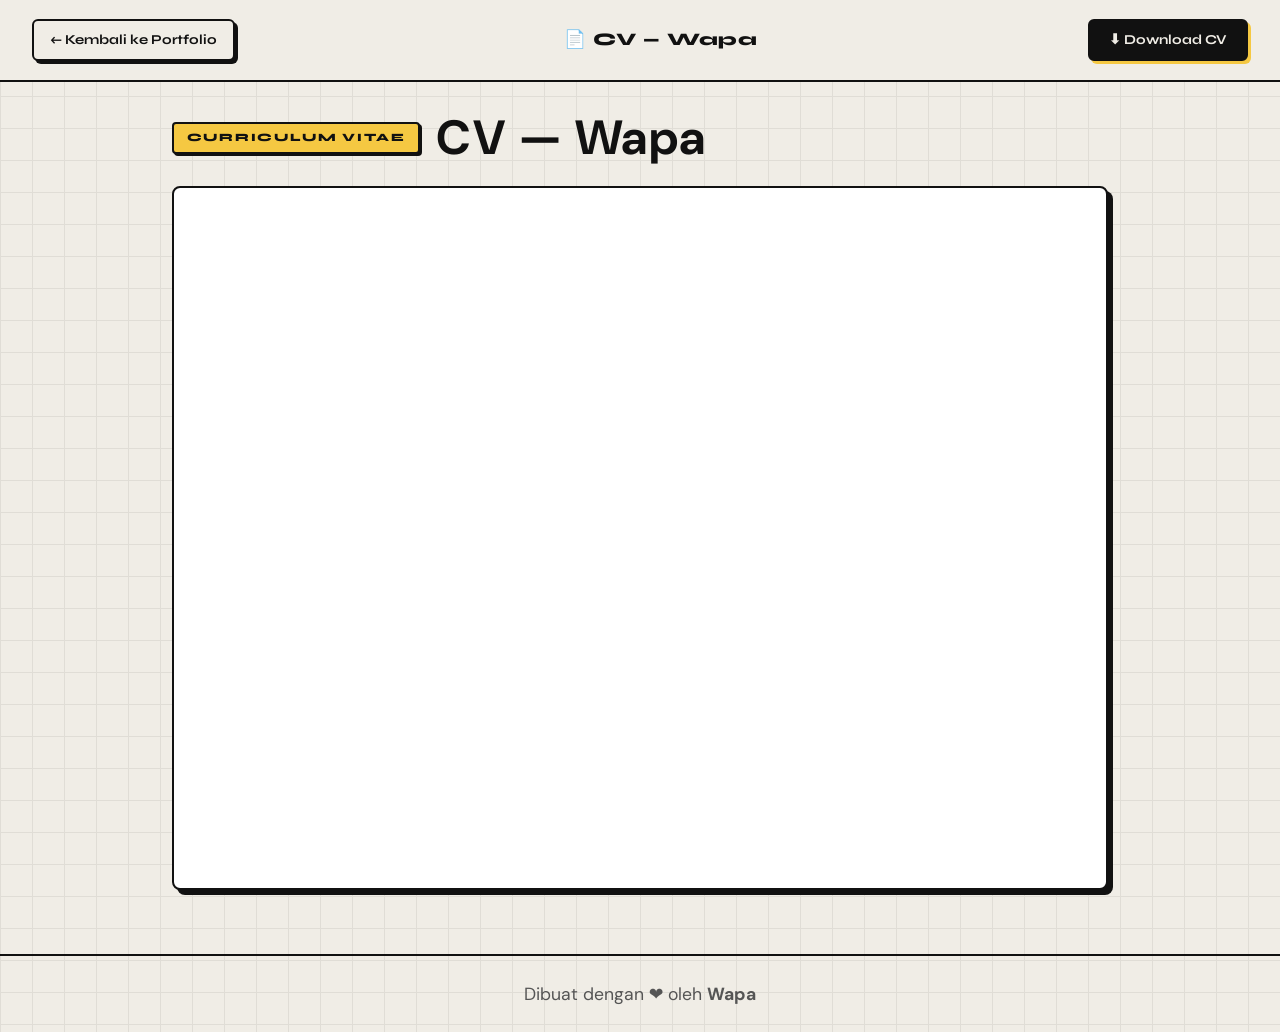
<file: cv.html>
<!DOCTYPE html>
<html lang="id">
<head>
  <meta charset="UTF-8" />
  <meta name="viewport" content="width=device-width, initial-scale=1.0" />
  <title>CV — Wapa</title>
  <link rel="preconnect" href="https://fonts.googleapis.com" />
  <link rel="preconnect" href="https://fonts.gstatic.com" crossorigin />
  <link href="https://fonts.googleapis.com/css2?family=Anton&family=Caveat:wght@400;700&family=DM+Sans:ital,opsz,wght@0,9..40,400;0,9..40,500;0,9..40,700;1,9..40,400&family=Syne:wght@400;600;700;800&display=swap" rel="stylesheet" />
  <link rel="stylesheet" href="style.css" />
  <style>
    /* CV page specific styles */
    .cv-page {
      min-height: 100vh;
      display: flex;
      flex-direction: column;
    }

    .cv-topbar {
      display: flex;
      align-items: center;
      justify-content: space-between;
      flex-wrap: wrap;
      gap: 1rem;
      padding: 1.2rem 2rem;
      border-bottom: 2px solid var(--ink);
      background: var(--bg);
      position: sticky;
      top: 0;
      z-index: 50;
    }

    .cv-back-btn {
      display: inline-flex;
      align-items: center;
      gap: .5rem;
      font-family: var(--font-syne);
      font-weight: 700;
      font-size: .85rem;
      color: var(--ink);
      text-decoration: none;
      padding: .5rem 1rem;
      border: 2px solid var(--ink);
      border-radius: var(--r-sm);
      background: var(--bg);
      box-shadow: 3px 3px 0 var(--ink);
      transition: transform .15s, box-shadow .15s;
    }
    .cv-back-btn:hover {
      transform: translate(-2px, -2px);
      box-shadow: 5px 5px 0 var(--ink);
    }
    .cv-back-btn:active { transform: translate(1px,1px); box-shadow: 1px 1px 0 var(--ink); }

    .cv-topbar-title {
      font-family: var(--font-syne);
      font-weight: 800;
      font-size: 1.1rem;
      letter-spacing: .05em;
      color: var(--ink);
    }

    .cv-download-btn {
      display: inline-flex;
      align-items: center;
      gap: .4rem;
      font-family: var(--font-syne);
      font-weight: 700;
      font-size: .85rem;
      color: var(--bg);
      background: var(--ink);
      text-decoration: none;
      padding: .5rem 1.2rem;
      border: 2px solid var(--ink);
      border-radius: var(--r-sm);
      box-shadow: 3px 3px 0 var(--yellow);
      transition: transform .15s, box-shadow .15s;
    }
    .cv-download-btn:hover {
      transform: translate(-2px, -2px);
      box-shadow: 5px 5px 0 var(--yellow);
    }
    .cv-download-btn:active { transform: translate(1px,1px); box-shadow: 1px 1px 0 var(--yellow); }

    .cv-main {
      flex: 1;
      padding: 2rem;
      max-width: 1000px;
      margin: 0 auto;
      width: 100%;
    }

    .cv-heading {
      display: flex;
      align-items: center;
      gap: 1rem;
      margin-bottom: 1.5rem;
    }

    .cv-badge {
      display: inline-block;
      background: var(--yellow);
      color: var(--ink);
      font-family: var(--font-syne);
      font-weight: 800;
      font-size: .7rem;
      letter-spacing: .15em;
      padding: .3rem .8rem;
      border: 2px solid var(--ink);
      border-radius: 4px;
      box-shadow: 2px 2px 0 var(--ink);
      text-transform: uppercase;
    }

    .cv-title {
      font-family: var(--font-anton);
      font-size: clamp(2rem, 5vw, 3rem);
      line-height: 1;
      letter-spacing: .03em;
    }

    .cv-iframe-wrap {
      border: 2px solid var(--ink);
      border-radius: 8px;
      box-shadow: 5px 5px 0 var(--ink);
      overflow: hidden;
      background: #fff;
    }

    .cv-iframe {
      display: block;
      width: 100%;
      height: calc(100vh - 200px);
      min-height: 500px;
      border: none;
    }

    .cv-fallback {
      display: flex;
      flex-direction: column;
      align-items: center;
      justify-content: center;
      gap: 1rem;
      padding: 3rem 2rem;
      text-align: center;
      font-family: var(--font-body);
      color: var(--ink);
    }
    .cv-fallback p { font-size: 1rem; }

    .cv-footer {
      text-align: center;
      padding: 1.5rem;
      border-top: 2px solid var(--ink);
      margin-top: 2rem;
      font-family: var(--font-caveat);
      font-size: 1.1rem;
      color: var(--ink-muted);
    }

    @media (max-width: 640px) {
      .cv-topbar { padding: 1rem; }
      .cv-main { padding: 1rem; }
      .cv-topbar-title { display: none; }
      .cv-iframe { height: calc(100vh - 180px); }
    }
  </style>
</head>
<body class="cv-page">

  <!-- TOP BAR -->
  <nav class="cv-topbar">
    <a href="index.html" class="cv-back-btn">
      ← Kembali ke Portfolio
    </a>
    <span class="cv-topbar-title">📄 CV — Wapa</span>
    <a href="CV/CV%20Muhamad%20Ihda%20Hadziqul%20Wafa.pdf"
       download="CV-Wapa.pdf"
       class="cv-download-btn">
      ⬇ Download CV
    </a>
  </nav>

  <!-- MAIN CONTENT -->
  <main class="cv-main">
    <div class="cv-heading reveal" data-delay="0">
      <span class="cv-badge">Curriculum Vitae</span>
      <h1 class="cv-title">CV — Wapa</h1>
    </div>

    <div class="cv-iframe-wrap reveal" data-delay="1">
      <iframe
        class="cv-iframe"
        src="CV/CV%20Muhamad%20Ihda%20Hadziqul%20Wafa.pdf"
        title="CV Wapa"
      >
        <div class="cv-fallback">
          <p>Browser kamu tidak mendukung preview PDF secara langsung.</p>
          <a href="CV/CV%20Muhamad%20Ihda%20Hadziqul%20Wafa.pdf"
             download="CV-Wapa.pdf"
             class="cv-download-btn">
            ⬇ Download CV langsung
          </a>
        </div>
      </iframe>
    </div>
  </main>

  <!-- FOOTER -->
  <footer class="cv-footer">
    Dibuat dengan ❤️ oleh <strong>Wapa</strong>
  </footer>

  <script>
    // Reuse reveal animation from main site
    document.querySelectorAll('.reveal').forEach((el, i) => {
      const delay = el.dataset.delay ? Number(el.dataset.delay) * 80 : 0;
      const obs = new IntersectionObserver(entries => {
        entries.forEach(e => {
          if (e.isIntersecting) { e.target.classList.add('visible'); obs.unobserve(e.target); }
        });
      }, { threshold: 0.05 });
      setTimeout(() => {
        el.classList.add('visible');
        obs.observe(el);
      }, delay + 800);
      obs.observe(el);
    });
  </script>

</body>
</html>
</file>
<file: style.css>
/* ============================================================
   DESIGN TOKENS — Notebook / Editorial Style
   ============================================================ */
:root {
  --bg:          #f0ede6;
  --bg-grid:     #e0ddd6;
  --ink:         #111111;
  --ink-muted:   #555555;
  --ink-dim:     #999999;

  --yellow:      #f5c842;
  --yellow-dark: #d4a800;
  --green:       #3ecf5e;
  --pink:        #ff4d8d;
  --teal:        #00c2b8;
  --blue:        #4b7fff;
  --purple:      #8b5cf6;

  --dark-bg:     #111318;
  --dark-surface:#1a1e26;
  --dark-border: #2a2f3a;
  --dark-text:   #f0ede6;
  --dark-muted:  #8a8f9e;

  --font-display: 'Anton', 'Arial Black', sans-serif;
  --font-syne:    'Syne', sans-serif;
  --font-body:    'DM Sans', system-ui, sans-serif;
  --font-hand:    'Caveat', cursive;

  --r-sm:  .375rem;
  --r-md:  .625rem;
  --r-lg:  1rem;
  --r-xl:  1.5rem;
  --r-pill:999px;

  --shadow-sm:  0 1px 4px rgba(0,0,0,.12);
  --shadow-md:  0 4px 16px rgba(0,0,0,.14);
  --shadow-lg:  0 8px 32px rgba(0,0,0,.18);

  --ease-spring: cubic-bezier(0.34,1.56,0.64,1);
  --ease-out:    cubic-bezier(0.16,1,0.3,1);
}

/* ============================================================
   RESET & BASE
   ============================================================ */
*, *::before, *::after { box-sizing: border-box; margin: 0; padding: 0; }
html { scroll-behavior: smooth; scroll-padding-top: 5rem; }

body {
  font-family: var(--font-body);
  font-size: 1rem;
  line-height: 1.6;
  color: var(--ink);
  background-color: var(--bg);
  /* Grid paper background */
  background-image:
    linear-gradient(var(--bg-grid) 1px, transparent 1px),
    linear-gradient(90deg, var(--bg-grid) 1px, transparent 1px);
  background-size: 32px 32px;
  overflow-x: hidden;
}

img    { display: block; max-width: 100%; }
a      { color: inherit; text-decoration: none; }
ul     { list-style: none; }
button { cursor: pointer; border: none; background: none; font-family: inherit; }
input, textarea, select { font-family: inherit; font-size: 1rem; }

.caveat { font-family: var(--font-hand); }

@media (prefers-reduced-motion: reduce) {
  *, *::before, *::after { animation-duration: .01ms !important; transition-duration: .01ms !important; }
}

/* ============================================================
   REVEAL ANIMATION
   ============================================================ */
.reveal {
  opacity: 0;
  transform: translateY(18px);
  transition: opacity .5s var(--ease-out), transform .5s var(--ease-out);
}
.reveal.visible { opacity: 1; transform: translateY(0); }

/* Fallback: jika JS tidak berjalan, semua tetap terlihat */
@media (prefers-reduced-motion: reduce) {
  .reveal { opacity: 1; transform: none; }
}

/* ============================================================
   NAV
   ============================================================ */
.nav {
  position: fixed;
  top: 0; left: 0; right: 0;
  z-index: 100;
  background: rgba(240,237,230,.88);
  backdrop-filter: blur(10px);
  -webkit-backdrop-filter: blur(10px);
  border-bottom: 1px solid var(--bg-grid);
}
.nav-inner {
  max-width: 1100px;
  margin: 0 auto;
  padding: .6rem 1.25rem;
  display: flex;
  align-items: center;
  justify-content: space-between;
  gap: 1rem;
}
.nav-left, .nav-right {
  display: flex;
  align-items: center;
  gap: .4rem;
  flex-wrap: wrap;
}
.nav-dot {
  width: 10px; height: 10px;
  border-radius: 50%;
  background: var(--pink);
  flex-shrink: 0;
  margin-right: .2rem;
  box-shadow: 0 0 0 2px var(--bg), 0 0 0 4px var(--pink);
}
.nav-pill {
  display: inline-flex;
  align-items: center;
  gap: .25rem;
  padding: .3rem .75rem;
  border-radius: var(--r-pill);
  font-size: .75rem;
  font-weight: 600;
  letter-spacing: .06em;
  color: var(--ink-muted);
  border: 1.5px solid transparent;
  transition: all .15s;
}
.nav-pill:hover, .nav-pill:focus-visible {
  color: var(--ink);
  background: rgba(0,0,0,.06);
  border-color: rgba(0,0,0,.12);
}
.nav-pill-active {
  background: var(--ink);
  color: var(--bg);
  border-color: var(--ink);
}
.nav-pill-active:hover {
  background: #333;
  color: var(--bg);
  border-color: #333;
}
.nav-pill-icon { font-size: .65rem; }

.nav-icon-btn {
  display: inline-flex;
  align-items: center;
  justify-content: center;
  width: 30px; height: 30px;
  border-radius: 50%;
  background: var(--ink);
  color: var(--bg);
  transition: transform .15s var(--ease-spring), opacity .15s;
}
.nav-icon-btn:hover { transform: scale(1.1); opacity: .85; }
.nav-icon-teal { background: var(--teal); }
.nav-icon-pink { background: var(--pink); }
.nav-icon-ig   { background: linear-gradient(45deg, #f09433, #e6683c, #dc2743, #cc2366, #bc1888); }

.chip-ig {
  background: linear-gradient(45deg, #f09433, #e6683c, #dc2743, #cc2366, #bc1888);
  color: #fff;
  border-color: #bc1888;
}
.chip-ig:hover { color: #fff; }

.nav-contact-btn {
  display: none; /* Sembunyikan untuk umum */
  align-items: center;
  gap: .35rem;
  padding: .35rem .9rem;
  border-radius: var(--r-pill);
  font-size: .75rem;
  font-weight: 700;
  letter-spacing: .06em;
  background: var(--bg);
  color: var(--ink);
  border: 1.5px solid var(--ink);
  transition: background .15s, color .15s, transform .15s var(--ease-spring);
}
/* Hanya tampil jika pemilik web mengaktifkan mode admin */
body.is-admin .nav-contact-btn {
  display: inline-flex;
}
.nav-contact-btn:hover { background: var(--ink); color: var(--bg); transform: scale(1.04); }
.nav-contact-btn[aria-pressed="true"] {
  background: var(--yellow);
  border-color: var(--yellow-dark);
  color: var(--ink);
}

/* ============================================================
   HERO
   ============================================================ */
.hero {
  position: relative;
  min-height: 100vh;
  padding: 7rem 1.5rem 4rem;
  display: flex;
  align-items: center;
  justify-content: center;
  overflow: hidden;
}
.hero-grid-wrap {
  position: relative;
  width: 100%;
  max-width: 820px;
  display: flex;
  flex-direction: column;
  align-items: center;
  gap: 1.5rem;
}

/* Sticker badges */
.sticker {
  position: absolute;
  font-size: .75rem;
  font-weight: 700;
  letter-spacing: .06em;
  padding: .35rem .85rem;
  border-radius: var(--r-pill);
  border: 1.5px solid currentColor;
  pointer-events: none;
  white-space: nowrap;
}
.sticker-made-things {
  top: -1rem; left: -2rem;
  background: var(--green);
  color: var(--ink);
  transform: rotate(-4deg);
}
.sticker-sweat-details {
  top: .5rem; right: -1rem;
  background: var(--yellow);
  color: var(--ink);
  transform: rotate(3deg);
}

/* Name block */
.hero-name-block {
  display: flex;
  flex-direction: column;
  align-items: center;
  gap: .2rem;
  text-align: center;
}
.hero-eyebrow {
  font-size: 1.1rem;
  color: var(--ink-muted);
}
.hero-name-box {
  border: 2.5px solid var(--ink);
  padding: .3rem 1.5rem .15rem;
  border-radius: var(--r-sm);
  display: inline-block;
  transform: rotate(-.5deg);
  box-shadow: 3px 3px 0 var(--ink);
  max-width: 100%;
}
.hero-name {
  font-family: var(--font-display);
  font-size: clamp(2.4rem, 10vw, 5.5rem);
  letter-spacing: .02em;
  line-height: 1;
  color: var(--ink);
  word-break: break-word;
  overflow-wrap: anywhere;
}

/* Sub labels row */
.hero-sub-row {
  display: flex;
  align-items: center;
  gap: .75rem;
  flex-wrap: wrap;
  justify-content: center;
}
.label-pill {
  padding: .3rem .9rem;
  border-radius: var(--r-pill);
  font-size: .78rem;
  font-weight: 700;
  letter-spacing: .04em;
  border: 1.5px solid currentColor;
}
.label-yellow { background: var(--yellow); color: var(--ink); border-color: var(--yellow-dark); }
.label-green  { background: var(--green);  color: var(--ink); border-color: #2aab47; }

.hero-open-text {
  font-size: .72rem;
  font-weight: 600;
  letter-spacing: .07em;
  color: var(--ink-muted);
}

/* Polaroids */
.hero-polaroid {
  position: absolute;
}
.hero-polaroid-left  { left: -4rem; top: 42%; transform: rotate(-8deg); }
.hero-polaroid-right { right: -4rem; top: 20%; transform: rotate(7deg); }

.polaroid-inner {
  background: #fff;
  border: 1px solid #ddd;
  border-radius: 2px;
  padding: .5rem .5rem .9rem;
  box-shadow: var(--shadow-md);
  overflow: hidden;
  width: 90px;
}
.polaroid-placeholder {
  width: 100%;
  aspect-ratio: 1;
  display: flex;
  align-items: center;
  justify-content: center;
  font-size: 2.2rem;
  background: var(--bg-grid);
}
.polaroid-img {
  width: 100%;
  aspect-ratio: 1;
  object-fit: cover;
}

/* Statement */
.hero-statement {
  text-align: center;
  display: flex;
  flex-direction: column;
  align-items: center;
  gap: 1.25rem;
}
.hero-statement h2 {
  font-family: var(--font-syne);
  font-size: clamp(1.6rem, 4vw, 2.5rem);
  font-weight: 800;
  line-height: 1.25;
  color: var(--ink);
  max-width: 600px;
}
.hero-statement h2 em {
  font-style: normal;
  position: relative;
  display: inline-block;
}
.hero-statement h2 em::after {
  content: '';
  position: absolute;
  bottom: 0; left: 0; right: 0;
  height: 3px;
  background: var(--yellow);
  border-radius: 2px;
}
.statement-icon { margin-left: .5rem; }

.hero-cta-btn {
  display: inline-flex;
  align-items: center;
  gap: .4rem;
  padding: .65rem 1.5rem;
  background: var(--ink);
  color: var(--bg);
  border-radius: var(--r-sm);
  font-size: .85rem;
  font-weight: 700;
  letter-spacing: .07em;
  border: 2px solid var(--ink);
  box-shadow: 3px 3px 0 var(--ink-muted);
  transition: transform .15s var(--ease-spring), box-shadow .15s;
}
.hero-cta-btn:hover {
  transform: translate(-2px, -2px);
  box-shadow: 5px 5px 0 var(--ink-muted);
}
.hero-cta-btn:active { transform: translate(1px, 1px); box-shadow: 1px 1px 0 var(--ink-muted); }
.cta-icon { font-size: .7rem; }

/* Outlined variant for secondary CTA (CV button) */
.hero-cta-btn--outline {
  background: var(--bg);
  color: var(--ink);
  box-shadow: 3px 3px 0 var(--yellow);
}
.hero-cta-btn--outline:hover {
  box-shadow: 5px 5px 0 var(--yellow);
}
.hero-cta-btn--outline:active { box-shadow: 1px 1px 0 var(--yellow); }

/* CTA row: flex wrap so both buttons sit side by side */
.hero-cta-row {
  display: flex;
  flex-wrap: wrap;
  gap: .75rem;
  align-items: center;
}

/* CV action row in contact section */
.cv-action-row {
  display: flex;
  flex-wrap: wrap;
  gap: .75rem;
  margin-top: 1.25rem;
}

/* Yellow chip variant for Preview CV */
.chip-yellow-cv {
  background: var(--yellow);
  color: var(--ink);
  border-color: var(--ink);
}
.chip-yellow-cv:hover { color: var(--ink); }

/* Google Drive CTA button (below projects section) */
.drive-cta-wrap {
  display: flex;
  justify-content: center;
  padding: 2.5rem 1.5rem 1rem;
}

.drive-cta-btn {
  display: inline-flex;
  align-items: center;
  gap: .6rem;
  padding: .75rem 1.75rem;
  background: var(--bg);
  color: var(--ink);
  border: 2px solid var(--ink);
  border-radius: var(--r-sm);
  font-family: var(--font-syne);
  font-weight: 700;
  font-size: .88rem;
  letter-spacing: .05em;
  text-decoration: none;
  box-shadow: 4px 4px 0 var(--ink);
  transition: transform .15s var(--ease-spring), box-shadow .15s;
}
.drive-cta-btn:hover {
  transform: translate(-2px, -2px);
  box-shadow: 6px 6px 0 var(--ink);
}
.drive-cta-btn:active { transform: translate(1px, 1px); box-shadow: 1px 1px 0 var(--ink); }

/* ============================================================
   ABOUT (Reference Layout: 2-Col Upper + Categorized Skills Lower)
   ============================================================ */
.about-section {
  position: relative;
  padding: 5rem 1.5rem 5rem;
  max-width: 1000px;
  margin: 0 auto;
}

/* Header badge (similar to "ОБО МНЕ" position in reference) */
.about-header {
  display: flex;
  justify-content: center;
  margin-bottom: 3.5rem;
}
.about-title-badge {
  display: inline-block;
  font-family: var(--font-syne);
  font-size: 1.6rem;
  font-weight: 800;
  letter-spacing: .08em;
  padding: .35rem 1.75rem;
  border: 2.5px solid var(--ink);
  border-radius: var(--r-sm);
  background: #fff;
  color: var(--ink);
  box-shadow: 4px 4px 0 var(--ink);
  transform: rotate(-.5deg);
}

/* Main 2-Column Grid */
.about-main-grid {
  display: grid;
  grid-template-columns: 290px 1fr;
  gap: 3.5rem;
  align-items: start;
  margin-bottom: 3.5rem;
}

/* Left Column: Big Polaroid Card with tape & sticker nametag */
.about-left-col {
  display: flex;
  justify-content: center;
}
.about-polaroid-card {
  position: relative;
  transform: rotate(-3deg);
  transition: transform .3s var(--ease-spring);
}
.about-polaroid-card:hover {
  transform: rotate(0deg) scale(1.02);
}
.about-tape-deco {
  position: absolute;
  top: -10px;
  left: 20%;
  width: 60px;
  height: 20px;
  background: rgba(245,200,66,.7);
  transform: rotate(-4deg);
  border-radius: 2px;
  z-index: 2;
}
.large-polaroid {
  width: 270px;
  background: #fff;
  border: 1.5px solid #ddd;
  border-radius: 2px;
  padding: .75rem .75rem 2.25rem;
  box-shadow: var(--shadow-lg);
}
.large-polaroid .polaroid-placeholder {
  width: 100%;
  aspect-ratio: 1;
  display: flex;
  align-items: center;
  justify-content: center;
  font-size: 4.5rem;
  background: var(--bg-grid);
}
.large-polaroid .polaroid-img {
  width: 100%;
  aspect-ratio: 1;
  object-fit: cover;
}

/* Sticker Nametag "Hello my name is [name]" at corner */
.polaroid-nametag {
  position: absolute;
  bottom: .75rem;
  right: -1rem;
  background: var(--ink);
  color: #fff;
  border: 1.5px solid var(--ink);
  border-radius: var(--r-sm);
  padding: .35rem .85rem;
  box-shadow: 3px 3px 0 rgba(0,0,0,.25);
  display: flex;
  flex-direction: column;
  align-items: center;
  transform: rotate(4deg);
  min-width: 140px;
  z-index: 2;
}
.nametag-top {
  font-size: .65rem;
  font-weight: 800;
  letter-spacing: .08em;
  text-transform: uppercase;
  color: var(--yellow);
  line-height: 1;
}
.nametag-sub {
  font-size: .52rem;
  color: var(--dark-muted);
  letter-spacing: .05em;
  margin-bottom: .15rem;
}
.nametag-name {
  font-family: var(--font-hand);
  font-size: 1.15rem;
  color: #fff;
  line-height: 1;
}

/* Right Column: Info blocks */
.about-right-col {
  display: flex;
  flex-direction: column;
  gap: 1.75rem;
}
.about-block {
  display: flex;
  flex-direction: column;
  gap: .5rem;
}
.about-block-title {
  font-family: var(--font-syne);
  font-size: 1.15rem;
  font-weight: 800;
  color: var(--ink);
  letter-spacing: .05em;
  display: inline-block;
  border-bottom: 2.5px solid var(--yellow);
  width: fit-content;
  padding-bottom: .2rem;
}
.about-body {
  line-height: 1.7;
  color: var(--ink-muted);
  text-align: left;
  margin: 0;
  font-family: var(--font-body);
  font-size: .98rem;
  max-width: 100%;
}
.about-timeline-list {
  display: flex;
  flex-direction: column;
  gap: .65rem;
}
.about-timeline-list li {
  display: flex;
  flex-direction: column;
  gap: .15rem;
  position: relative;
  padding-left: 1rem;
}
.about-timeline-list li::before {
  content: '•';
  position: absolute;
  left: 0;
  top: 0;
  color: var(--ink);
  font-size: 1rem;
}
.timeline-year {
  font-size: .78rem;
  font-weight: 700;
  color: var(--ink);
  letter-spacing: .04em;
}
.timeline-detail {
  font-size: .9rem;
  color: var(--ink-muted);
  line-height: 1.45;
}

/* Lower Section: Skills Groups */
.about-skills-section {
  display: flex;
  flex-direction: column;
  gap: 1.75rem;
  padding-top: 2rem;
  border-top: 1.5px dashed var(--bg-grid);
}
.skill-category-group {
  display: flex;
  flex-direction: column;
  gap: .75rem;
}
.skill-category-title {
  font-family: var(--font-syne);
  font-size: .85rem;
  font-weight: 800;
  letter-spacing: .08em;
  color: var(--ink);
}
.skill-tags-wrap {
  display: flex;
  flex-wrap: wrap;
  gap: .5rem;
}
.skill-chip {
  display: inline-flex;
  align-items: center;
  gap: .35rem;
  padding: .4rem .9rem;
  border-radius: var(--r-sm);
  font-size: .82rem;
  font-weight: 700;
  cursor: default;
  transition: transform .15s var(--ease-spring);
  border: 1.5px solid currentColor;
}
.skill-chip:hover { transform: scale(1.06) rotate(-1deg); }
.chip-yellow { background: var(--yellow); color: #5a3d00; border-color: var(--yellow-dark); }
.chip-green  { background: var(--green);  color: #0a4a1c; border-color: #2aab47; }
.chip-pink   { background: var(--pink);   color: #fff;    border-color: #d9245c; }
.chip-blue   { background: var(--blue);   color: #fff;    border-color: #2d57d4; }
.chip-emoji  { font-size: .9rem; }
.chip-removable::after { content: ' ✕'; color: rgba(0,0,0,.4); font-size:.7rem; }

.add-skill-btn {
  margin-top: .75rem;
  padding: .35rem .85rem;
  font-size: .78rem;
  font-weight: 700;
  border: 1.5px dashed var(--ink-muted);
  border-radius: var(--r-sm);
  color: var(--ink-muted);
  transition: all .15s;
  width: fit-content;
}
.add-skill-btn:hover { border-color: var(--ink); color: var(--ink); background: rgba(0,0,0,.04); }

/* ============================================================
   PROJECTS (Dark section — tab style)
   ============================================================ */
.projects-section {
  background: var(--dark-bg);
  color: var(--dark-text);
  padding-bottom: 4rem;
  position: relative;
  /* Tape decoration at top */
}
.projects-section::before {
  content: '';
  display: block;
  height: 6px;
  background: repeating-linear-gradient(90deg, var(--yellow) 0 60px, var(--pink) 60px 120px, var(--green) 120px 180px, var(--blue) 180px 240px);
}

/* Tab bar */
.proj-tabs {
  display: flex;
  overflow-x: auto;
  scrollbar-width: none;
  border-bottom: 1px solid var(--dark-border);
  padding: 0 1.5rem;
  position: relative;
}
.proj-tabs::-webkit-scrollbar { display: none; }

.proj-tab {
  flex-shrink: 0;
  padding: 1rem 1.5rem;
  font-size: .72rem;
  font-weight: 700;
  letter-spacing: .1em;
  color: var(--dark-muted);
  border-bottom: 2px solid transparent;
  transition: color .15s, border-color .15s;
  position: relative;
  cursor: pointer;
  background: none;
  font-family: var(--font-body);
  display: flex;
  align-items: center;
  gap: .5rem;
}
.proj-tab:hover { color: var(--dark-text); }
.proj-tab.active {
  color: var(--dark-text);
  border-bottom-color: var(--yellow);
}
.proj-tab-dot {
  width: 6px; height: 6px;
  border-radius: 50%;
  flex-shrink: 0;
}

/* Panel */
.proj-panel {
  display: grid;
  grid-template-columns: 1fr 1fr;
  min-height: 420px;
  position: relative;
}

.proj-info {
  padding: 3rem 2rem 2.5rem;
  display: flex;
  flex-direction: column;
  gap: 1rem;
  position: relative;
  z-index: 1;
}
.proj-meta-header {
  display: flex;
  align-items: center;
  gap: .75rem;
  flex-wrap: wrap;
}
.proj-cat-badge {
  display: inline-flex;
  align-items: center;
  gap: .35rem;
  font-size: .68rem;
  font-weight: 700;
  letter-spacing: .08em;
  padding: .28rem .75rem;
  border-radius: var(--r-sm);
  color: var(--ink);
  box-shadow: 2px 2px 0 rgba(0,0,0,.35);
  line-height: 1;
}
.proj-cat-badge.cat-game   { background: var(--yellow); border: 1.5px solid var(--yellow-dark); }
.proj-cat-badge.cat-3d     { background: var(--green);  border: 1.5px solid #2aab47; }
.proj-cat-badge.cat-design { background: var(--pink);   border: 1.5px solid #d9245c; color: #fff; }
.proj-date {
  font-size: .72rem;
  font-weight: 600;
  letter-spacing: .1em;
  color: var(--dark-muted);
  display: flex;
  align-items: center;
  gap: .4rem;
}
.proj-date::before {
  content: '';
  display: inline-block;
  width: 6px; height: 6px;
  border-radius: 50%;
  background: var(--yellow);
}
.proj-title-proj {
  font-family: var(--font-display);
  font-size: clamp(2rem, 5vw, 3.5rem);
  line-height: 1.05;
  color: var(--dark-text);
}
.proj-desc-proj {
  font-size: .9rem;
  color: var(--dark-muted);
  line-height: 1.7;
  max-width: 380px;
}
.proj-tags-proj {
  display: flex;
  flex-wrap: wrap;
  gap: .4rem;
}
.proj-tag {
  font-size: .68rem;
  font-weight: 600;
  letter-spacing: .05em;
  padding: .2rem .6rem;
  border-radius: var(--r-sm);
  background: var(--dark-surface);
  border: 1px solid var(--dark-border);
  color: var(--dark-muted);
}
.proj-view-link {
  display: inline-flex;
  align-items: center;
  gap: .35rem;
  font-size: .78rem;
  font-weight: 700;
  letter-spacing: .08em;
  color: var(--dark-text);
  border-bottom: 1px solid var(--dark-muted);
  padding-bottom: 1px;
  width: fit-content;
  margin-top: .5rem;
  transition: color .15s, border-color .15s, gap .15s;
}
.proj-view-link:hover { color: var(--yellow); border-color: var(--yellow); gap: .6rem; }

.proj-actions {
  display: flex;
  gap: .5rem;
  margin-top: .25rem;
}
.proj-edit-btn, .proj-del-btn {
  padding: .3rem .7rem;
  font-size: .72rem;
  font-weight: 700;
  letter-spacing: .05em;
  border-radius: var(--r-sm);
  border: 1px solid var(--dark-border);
  background: var(--dark-surface);
  color: var(--dark-muted);
  transition: all .15s;
}
.proj-edit-btn:hover { color: var(--yellow); border-color: var(--yellow); }
.proj-del-btn:hover  { color: var(--pink);   border-color: var(--pink); }

/* Project image panel */
.proj-image-panel {
  position: relative;
  overflow: hidden;
  display: flex;
  align-items: center;
  justify-content: center;
  background: var(--dark-surface);
}
.proj-image-panel img {
  width: 100%;
  height: 100%;
  object-fit: cover;
  display: block;
  opacity: .85;
  transition: opacity .3s;
}
.proj-image-panel:hover img { opacity: 1; }
.proj-image-placeholder {
  display: flex;
  flex-direction: column;
  align-items: center;
  gap: .75rem;
  color: var(--dark-muted);
}
.proj-image-placeholder .ph-icon { font-size: 4rem; }
.proj-image-placeholder .ph-label { font-size: .78rem; letter-spacing: .08em; }

.add-project-wrap {
  display: flex;
  justify-content: center;
  padding: 2rem;
}
.add-proj-btn {
  display: inline-flex;
  align-items: center;
  gap: .5rem;
  padding: .65rem 1.5rem;
  font-size: .82rem;
  font-weight: 700;
  letter-spacing: .06em;
  color: var(--dark-text);
  border: 1.5px dashed var(--dark-border);
  border-radius: var(--r-md);
  background: var(--dark-surface);
  transition: border-color .15s, background .15s;
}
.add-proj-btn:hover {
  border-color: var(--yellow);
  color: var(--yellow);
  background: rgba(245,200,66,.06);
}

/* ============================================================
   CONTACT
   ============================================================ */
.contact-section {
  padding: 5rem 1.5rem;
  position: relative;
  display: flex;
  justify-content: center;
}
.contact-inner {
  position: relative;
  max-width: 640px;
  width: 100%;
}
.contact-tape {
  position: absolute;
  width: 60px; height: 20px;
  background: rgba(245,200,66,.55);
  border-radius: 3px;
  top: -10px;
  opacity: .8;
}
.contact-tape-left  { left: 10%; transform: rotate(-3deg); }
.contact-tape-right { right: 10%; transform: rotate(2deg); }

.contact-box {
  background: #fff;
  border: 2px solid var(--ink);
  border-radius: var(--r-md);
  padding: 2.5rem 2rem;
  box-shadow: 6px 6px 0 var(--ink);
  display: flex;
  flex-direction: column;
  align-items: center;
  gap: 1rem;
  text-align: center;
}
.contact-eyebrow { font-size: 1.2rem; color: var(--ink-muted); }
.contact-title {
  font-family: var(--font-syne);
  font-size: clamp(1.4rem, 3vw, 2rem);
  font-weight: 800;
  color: var(--ink);
  line-height: 1.25;
}
.contact-body { font-size: .95rem; color: var(--ink-muted); }

.contact-links { display: flex; flex-wrap: wrap; gap: .6rem; justify-content: center; }
.contact-chip {
  display: inline-flex;
  align-items: center;
  gap: .5rem;
  padding: .5rem 1.1rem;
  border-radius: var(--r-sm);
  font-size: .82rem;
  font-weight: 700;
  letter-spacing: .04em;
  border: 1.5px solid currentColor;
  transition: transform .15s var(--ease-spring), box-shadow .15s;
}
.contact-chip:hover { transform: translate(-2px,-2px); box-shadow: 3px 3px 0 currentColor; }
.chip-dark { background: var(--ink); color: #fff; border-color: var(--ink); }
.chip-dark:hover { box-shadow: 3px 3px 0 #555; }
.chip-teal { background: var(--teal); color: #fff; border-color: #00a09a; }
.chip-pink { background: var(--pink); color: #fff; border-color: #d9245c; }

/* ============================================================
   FOOTER
   ============================================================ */
.footer {
  text-align: center;
  padding: 1.5rem;
  border-top: 1px solid var(--bg-grid);
  font-size: 1.1rem;
  color: var(--ink-muted);
}

/* ============================================================
   MODALS
   ============================================================ */
.modal-overlay {
  position: fixed;
  inset: 0;
  z-index: 200;
  background: rgba(0,0,0,.55);
  backdrop-filter: blur(4px);
  display: flex;
  align-items: center;
  justify-content: center;
  padding: 1rem;
  animation: fadeIn .18s;
}
@keyframes fadeIn { from { opacity: 0; } to { opacity: 1; } }

.modal {
  position: relative;
  background: #fff;
  border: 2px solid var(--ink);
  border-radius: var(--r-lg);
  box-shadow: 6px 6px 0 var(--ink);
  width: 100%;
  max-width: 500px;
  max-height: 90vh;
  overflow-y: auto;
  padding: 1.75rem;
  animation: modalIn .22s var(--ease-out);
  scrollbar-width: thin;
}
@keyframes modalIn {
  from { opacity: 0; transform: scale(.94) translateY(14px); }
  to   { opacity: 1; transform: scale(1) translateY(0); }
}
.modal h3 {
  font-family: var(--font-syne);
  font-size: 1.2rem;
  font-weight: 800;
  margin-bottom: 1.25rem;
  color: var(--ink);
}
.modal-close {
  position: absolute;
  top: .75rem; right: .75rem;
  font-size: .85rem;
  color: var(--ink-muted);
  width: 26px; height: 26px;
  display: flex; align-items: center; justify-content: center;
  border-radius: 50%;
  border: 1.5px solid var(--bg-grid);
  transition: all .15s;
}
.modal-close:hover { background: var(--ink); color: #fff; border-color: var(--ink); }

/* Form */
.form-group { display: flex; flex-direction: column; gap: .3rem; margin-bottom: .85rem; }
.form-group label {
  font-size: .78rem;
  font-weight: 700;
  letter-spacing: .04em;
  color: var(--ink-muted);
  text-transform: uppercase;
}
.form-group input,
.form-group textarea,
.form-group select {
  padding: .55rem .8rem;
  border: 1.5px solid var(--bg-grid);
  border-radius: var(--r-sm);
  background: var(--bg);
  color: var(--ink);
  transition: border-color .15s;
  resize: vertical;
}
.form-group input:focus,
.form-group textarea:focus,
.form-group select:focus {
  outline: none;
  border-color: var(--ink);
}
.form-group input.error,
.form-group select.error { border-color: var(--pink); }
.field-error { font-size: .73rem; color: var(--pink); margin-top: .15rem; }

.form-actions { display: flex; gap: .5rem; justify-content: flex-end; padding-top: .5rem; }
.btn-modal-cancel {
  padding: .5rem 1.1rem;
  border-radius: var(--r-sm);
  font-size: .82rem;
  font-weight: 700;
  color: var(--ink-muted);
  border: 1.5px solid var(--bg-grid);
  transition: all .15s;
}
.btn-modal-cancel:hover { border-color: var(--ink); color: var(--ink); background: var(--bg); }
.btn-modal-save {
  padding: .5rem 1.25rem;
  border-radius: var(--r-sm);
  font-size: .82rem;
  font-weight: 700;
  background: var(--ink);
  color: #fff;
  border: 1.5px solid var(--ink);
  box-shadow: 2px 2px 0 var(--ink-muted);
  transition: transform .15s var(--ease-spring), box-shadow .15s;
}
.btn-modal-save:hover { transform: translate(-1px,-1px); box-shadow: 3px 3px 0 var(--ink-muted); }

/* ============================================================
   EDIT TOOLBAR
   ============================================================ */
.edit-toolbar {
  position: fixed;
  bottom: 1.25rem;
  left: 50%;
  transform: translateX(-50%);
  z-index: 150;
  display: flex;
  align-items: center;
  gap: .5rem;
  padding: .6rem 1rem;
  background: #fff;
  border: 2px solid var(--ink);
  border-radius: var(--r-pill);
  box-shadow: 4px 4px 0 var(--ink);
  flex-wrap: wrap;
  justify-content: center;
  animation: slideUp .3s var(--ease-out);
}
@keyframes slideUp {
  from { transform: translateX(-50%) translateY(30px); opacity: 0; }
  to   { transform: translateX(-50%) translateY(0);    opacity: 1; }
}
.edit-toolbar-label { font-size: .78rem; font-weight: 700; color: var(--ink); }
.toolbar-btn {
  padding: .32rem .8rem;
  font-size: .75rem;
  font-weight: 700;
  letter-spacing: .04em;
  border-radius: var(--r-pill);
  border: 1.5px solid var(--bg-grid);
  color: var(--ink-muted);
  transition: all .15s;
}
.toolbar-btn:hover { border-color: var(--ink); color: var(--ink); background: var(--bg); }
.toolbar-btn-danger:hover { border-color: var(--pink); color: var(--pink); }
.toolbar-btn-save {
  background: var(--ink);
  color: #fff;
  border-color: var(--ink);
}
.toolbar-btn-save:hover { background: #333; color: #fff; }
.toolbar-btn-publish {
  background: var(--yellow);
  color: var(--ink);
  border-color: var(--ink);
  box-shadow: 2px 2px 0 var(--ink);
}
.toolbar-btn-publish:hover {
  background: #ffd84d;
  color: var(--ink);
  border-color: var(--ink);
  transform: translate(-1px, -1px);
  box-shadow: 3px 3px 0 var(--ink);
}
.toolbar-btn-publish:disabled {
  opacity: .6;
  cursor: wait;
  transform: none;
}

.gh-help-box {
  font-size: .82rem;
  line-height: 1.5;
  color: var(--ink-muted);
  background: var(--bg);
  border: 1.5px solid var(--bg-grid);
  border-radius: var(--r-sm);
  padding: .75rem .9rem;
  margin-bottom: 1rem;
}

.gh-toast {
  position: fixed;
  top: 1.25rem;
  right: 1.25rem;
  z-index: 300;
  max-width: 340px;
  padding: .8rem 1.1rem;
  background: #fff;
  color: var(--ink);
  border: 2px solid var(--ink);
  border-radius: var(--r-sm);
  box-shadow: 4px 4px 0 var(--ink);
  font-size: .84rem;
  font-weight: 600;
  line-height: 1.45;
  animation: slideUp .25s var(--ease-out);
}
.gh-toast.success { background: #e7f9ec; border-color: #1c8c3a; }
.gh-toast.error   { background: #ffe8ef; border-color: var(--pink); }

/* ============================================================
   INLINE EDITABLE
   ============================================================ */
.editable[contenteditable="true"] {
  outline: 1.5px dashed var(--yellow-dark);
  border-radius: .2rem;
  padding: .05em .25em;
  cursor: text;
}
.editable[contenteditable="true"]:focus {
  outline: 2px solid var(--yellow-dark);
  background: rgba(245,200,66,.12);
}

/* ============================================================
   UTILITY
   ============================================================ */
.hidden { display: none !important; }

/* ============================================================
   RESPONSIVE DESIGN (All Devices)
   ============================================================ */

/* Large Tablets & Small Laptops (<= 1024px) */
@media (max-width: 1024px) {
  .hero-polaroid-left  { left: -1.5rem; }
  .hero-polaroid-right { right: -1.5rem; }
  .sticker-made-things { left: 0; }
  .sticker-sweat-details { right: 0; }
}

/* Tablets (<= 860px) */
@media (max-width: 860px) {
  .hero {
    min-height: 100svh;
    padding: 6rem 1.25rem 3.5rem;
  }
  .hero-polaroid { display: none; } /* Hide side polaroids so they don't cause clutter */
  .sticker-made-things { top: -1.5rem; left: 1rem; }
  .sticker-sweat-details { top: 0; right: 1rem; }

  /* About: 2-Col stacks smoothly on tablet/mobile */
  .about-section {
    padding: 4.5rem 1.25rem 3.5rem;
  }
  .about-header {
    margin-bottom: 2.5rem;
  }
  .about-main-grid {
    grid-template-columns: 1fr;
    gap: 2.5rem;
    justify-items: center;
    margin-bottom: 2.5rem;
  }
  .about-right-col {
    width: 100%;
  }

  /* Projects */
  .proj-panel {
    grid-template-columns: 1fr;
  }
  .proj-info {
    padding: 2.25rem 1.5rem 1.75rem;
  }
  .proj-image-panel {
    min-height: 240px;
    aspect-ratio: 16 / 10;
  }

  /* Contact */
  .contact-section {
    padding: 4.5rem 1.25rem;
  }
}

/* Mobile Screens (<= 640px) */
@media (max-width: 640px) {
  /* Nav bar on phones */
  .nav-inner {
    padding: .45rem .75rem;
    gap: .5rem;
  }
  .nav-left {
    gap: .25rem;
    overflow-x: auto;
    scrollbar-width: none;
    -webkit-overflow-scrolling: touch;
    flex-shrink: 1;
  }
  .nav-left::-webkit-scrollbar { display: none; }
  .nav-pill {
    padding: .25rem .55rem;
    font-size: .68rem;
    white-space: nowrap;
  }
  .nav-dot {
    margin-right: .1rem;
    width: 8px;
    height: 8px;
  }
  .nav-right {
    gap: .25rem;
    flex-shrink: 0;
  }
  .nav-icon-btn {
    width: 28px;
    height: 28px;
  }
  .nav-contact-btn {
    padding: .25rem .65rem;
    font-size: .68rem;
  }

  /* Hero */
  .hero {
    padding: 5.5rem 1rem 3rem;
  }
  .hero-name {
    font-size: clamp(2.2rem, 12vw, 3.8rem);
  }
  .hero-name-box {
    padding: .25rem 1rem .15rem;
  }
  .hero-statement h2 {
    font-size: clamp(1.35rem, 5vw, 1.85rem);
  }
  .sticker {
    font-size: .65rem;
    padding: .25rem .6rem;
  }
  .sticker-made-things {
    top: -2.2rem;
    left: 0;
  }
  .sticker-sweat-details {
    top: -2.2rem;
    right: 0;
  }

  /* Project tabs touch experience */
  .proj-tabs {
    padding: 0 1rem;
    -webkit-overflow-scrolling: touch;
  }
  .proj-tab {
    padding: .85rem 1.1rem;
    font-size: .68rem;
  }
  .proj-title-proj {
    font-size: clamp(1.8rem, 7vw, 2.6rem);
  }

  /* Contact */
  .contact-box {
    padding: 2rem 1.25rem;
  }
  .contact-links {
    width: 100%;
    flex-direction: column;
  }
  .contact-chip {
    width: 100%;
    justify-content: center;
  }

  /* Modals */
  .modal {
    width: calc(100% - 1.25rem);
    padding: 1.25rem 1rem;
    max-height: 88vh;
  }

  /* Edit toolbar */
  .edit-toolbar {
    width: calc(100% - 1.5rem);
    max-width: 440px;
    padding: .45rem .75rem;
    gap: .35rem;
  }
  .toolbar-btn {
    padding: .28rem .65rem;
    font-size: .72rem;
  }
}

/* Extra Small Phones (<= 380px) */
@media (max-width: 380px) {
  .sticker { display: none; }
  .hero-sub-row {
    flex-direction: column;
    gap: .35rem;
  }
  .label-pill {
    font-size: .7rem;
    padding: .2rem .7rem;
  }
  .hero-name {
    font-size: 2.1rem;
  }
  .large-polaroid {
    width: 220px;
  }
  .polaroid-nametag {
    right: 0;
    min-width: 120px;
  }
}
</file>
